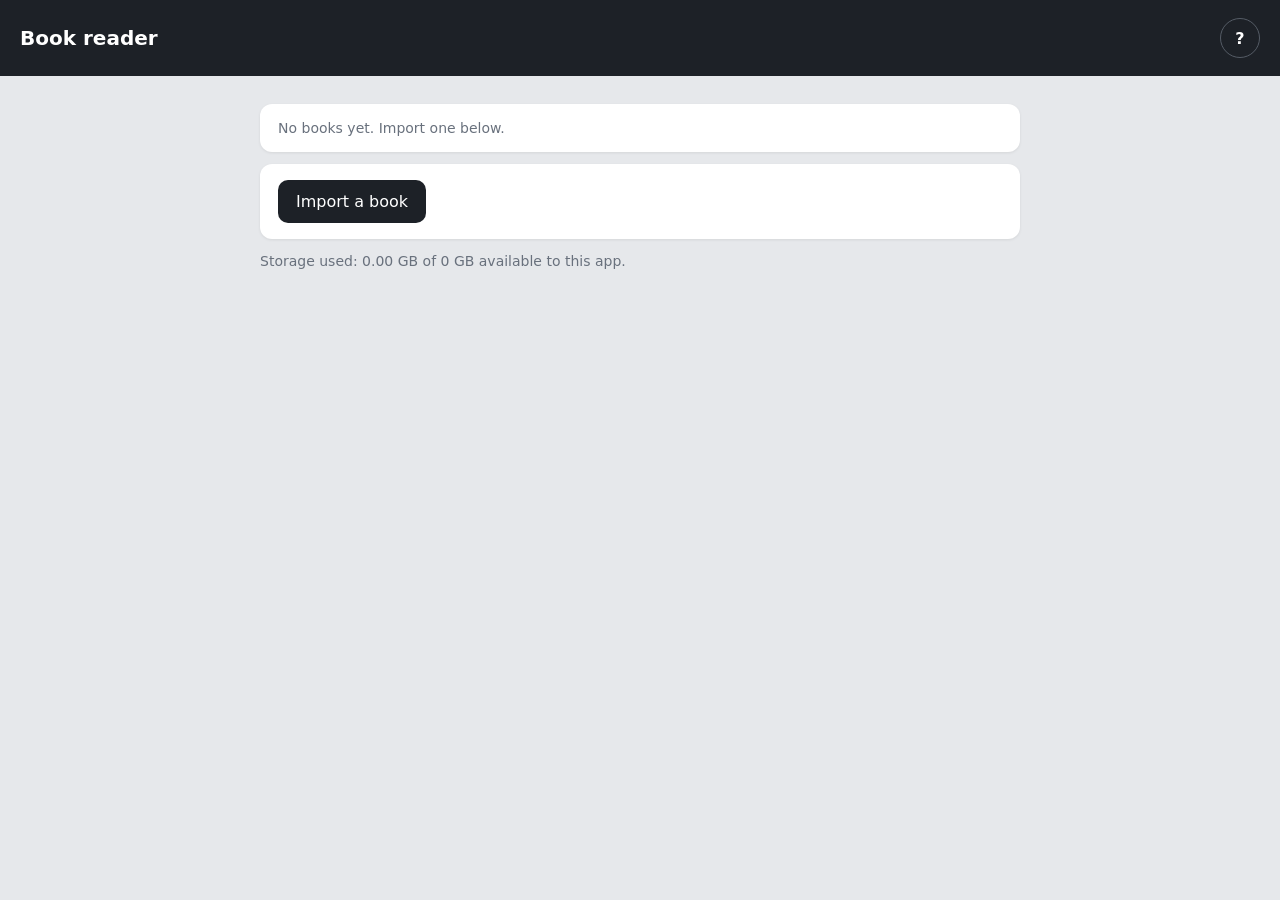
<file: index.html>
<!doctype html>
<html lang="en-NZ">
<head>
<meta charset="utf-8">
<meta name="viewport" content="width=device-width, initial-scale=1">
<meta name="robots" content="noindex, nofollow">
<meta name="theme-color" content="#1d2127">
<link rel="manifest" href="manifest.webmanifest">
<link rel="icon" href="icon-192.png">
<title>Book reader</title>
<style>
  :root { font-family: "Segoe UI", system-ui, sans-serif; color: #1d2127; }
  body { margin: 0; background: #e6e8eb; }
  header { background: #1d2127; color: #fff; padding: 18px 20px; font-size: 20px; font-weight: 600; display: flex; justify-content: space-between; align-items: center; }
  main { max-width: 760px; margin: 0 auto; padding: 16px; }
  .card { background: #fff; border-radius: 12px; padding: 16px 18px; margin: 12px 0; box-shadow: 0 1px 3px rgba(0,0,0,.08); }
  .book { display: flex; align-items: center; gap: 14px; }
  .book a.open { flex: 1; text-decoration: none; color: inherit; }
  .book .t { font-size: 18px; font-weight: 600; } .muted { color: #69717d; font-size: 14px; }
  button, label.btn { font: inherit; font-size: 16px; padding: 12px 18px; border-radius: 10px; border: 1px solid #c9cdd3; background: #fff; cursor: pointer; display: inline-block; }
  .primary, label.btn { background: #1d2127; color: #fff; border: none; }
  .remove { color: #b3261e; border-color: #e3b9b5; }
  progress { width: 100%; height: 16px; } #help { font-size: 15px; line-height: 1.5; } #help[hidden] { display: none; }
  .icon { width: 40px; height: 40px; border-radius: 50%; padding: 0; background: transparent; color: #fff; border: 1px solid #555c66; }
</style>
</head>
<body>
<header>Book reader <button id="helpBtn" class="icon" aria-label="What is this?">?</button></header>
<main>
  <div id="help" class="card" hidden>
    <p><b>What is this?</b> Your narrated textbooks, offline. Each book is the real pages plus its narration:
      tap any word and it reads from there, highlighting the sentence as it goes.</p>
    <p><b>Adding a book:</b> copy the book's reader zip (for example <i>Pathophysiology audiobook - reader.zip</i>)
      onto this device, then tap <b>Import a book</b> and pick it. It's copied into this app's private storage,
      so you can delete the zip afterwards. Nothing is uploaded anywhere.</p>
    <p><b>Listening with the screen off:</b> use the controls on the lock screen or in the notification shade.</p>
  </div>
  <div id="books"></div>
  <div class="card">
    <label class="btn">Import a book<input id="zip" type="file" accept=".zip,application/zip" hidden></label>
    <div id="importing" hidden><p><progress id="bar" value="0" max="1"></progress></p><div id="prog" class="muted"></div></div>
  </div>
  <p id="storage" class="muted"></p>
</main>
<script src="library.js?v=1795520421"></script>
</body>
</html>
</file>
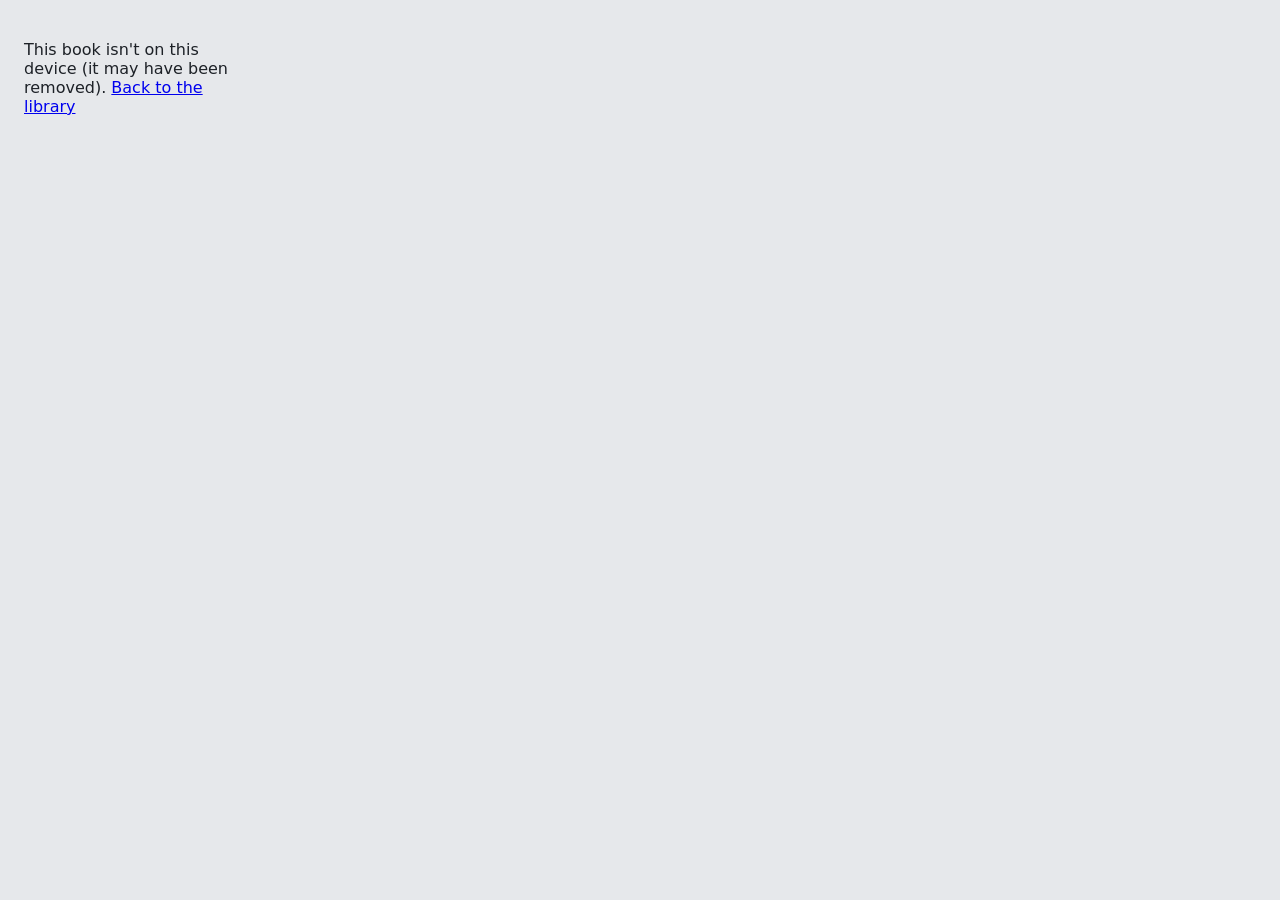
<file: reader.html>
<!doctype html>
<html lang="en-NZ">
<head>
<meta name="robots" content="noindex, nofollow">
<link rel="manifest" href="manifest.webmanifest">
<meta name="theme-color" content="#1d2127">
<meta charset="utf-8">
<meta name="viewport" content="width=device-width, initial-scale=1">
<title>Book reader</title>
<link rel="stylesheet" href="reader.css?v=1795520421">
</head>
<body>
<aside id="side">
  <div class="brand">
    <span id="bookTitle">Book reader</span>
    <span>
      <a id="libraryLink" class="libraryLink" href="#" hidden>Library</a>
      <button id="helpBtn" class="icon" title="What is this?" aria-label="What is this?">?</button>
    </span>
  </div>
  <div id="help" hidden>
    <p><b>What is this?</b> The book's own pages, with its narration ready to play.</p>
    <p><b>Click any word</b> on a page and the narration starts from that word. The sentence being read is
      highlighted and the page follows along.</p>
    <p><b>Keys:</b> Space plays or pauses. ← and → go back or forward one sentence. On a tablet, the lock-screen controls do the same.</p>
    <p>Greyed-out text, like figure labels and tables, isn't read aloud. Your place is remembered.</p>
  </div>
  <nav id="chapters" aria-label="Chapters"></nav>
</aside>
<main id="pages" tabindex="-1"></main>
<div id="toast" role="status" hidden></div>
<button id="follow" hidden>↓ Back to where it's reading</button>
<footer id="bar">
  <button id="menuBtn" class="icon" title="Chapters" aria-label="Chapters">☰</button>
  <button id="back" class="icon" title="Back one sentence (←)" aria-label="Back one sentence">⏮</button>
  <button id="play" class="play" title="Play or pause (Space)" aria-label="Play">▶</button>
  <button id="fwd" class="icon" title="Forward one sentence (→)" aria-label="Forward one sentence">⏭</button>
  <div class="where">
    <div id="nowTitle">Click any word on a page to start listening</div>
    <div class="seekrow">
      <span id="tNow">0:00</span>
      <input id="seek" type="range" min="0" max="1000" value="0" aria-label="Position in chapter">
      <span id="tEnd">0:00</span>
    </div>
  </div>
  <label class="toggle" title="Grey out text that isn't read aloud (figure labels, tables, boxes)">
    <input id="greyToggle" type="checkbox" checked> Grey unread text
  </label>
  <label class="speed">Speed
    <select id="speed">
      <option value="0.75">0.75×</option><option value="1" selected>1×</option><option value="1.25">1.25×</option>
      <option value="1.5">1.5×</option><option value="1.75">1.75×</option><option value="2">2×</option>
    </select>
  </label>
</footer>
<audio id="audio" preload="auto"></audio>
<script src="storage-source.js?v=1795520421"></script>
<script src="reader.js?v=1795520421"></script>
</body>
</html>
</file>
<file: reader.css>
:root {
  --side: 280px; --bar: 76px;
  --bg: #e6e8eb; --panel: #ffffff; --ink: #1d2127; --muted: #69717d; --line: #d9dce1;
  --accent: #c97a00; --hl: rgba(255, 205, 64, 0.38);
  font-family: "Segoe UI", system-ui, sans-serif;
}
* { box-sizing: border-box; }
html, body { margin: 0; height: 100%; background: var(--bg); color: var(--ink); }
body { display: grid; grid-template-columns: var(--side) 1fr; grid-template-rows: 1fr var(--bar); height: 100vh; }

#side { grid-row: 1 / 3; background: var(--panel); border-right: 1px solid var(--line); overflow-y: auto;
        padding-bottom: calc(var(--bar) + 12px); }
.brand { display: flex; align-items: center; justify-content: space-between; padding: 16px 16px 10px;
         font-weight: 600; font-size: 15px; position: sticky; top: 0; background: var(--panel); }
#help { margin: 0 12px 10px; padding: 10px 12px; background: #f5f6f8; border-radius: 8px; font-size: 13px; line-height: 1.45; }
#help p { margin: 0 0 8px; }
#chapters a { display: flex; gap: 10px; padding: 7px 16px; color: var(--ink); text-decoration: none; font-size: 13.5px; line-height: 1.3; }
#chapters a:hover { background: #f2f3f5; }
#chapters a.on { background: #fff4dc; font-weight: 600; }
#chapters a .n { color: var(--muted); min-width: 20px; text-align: right; font-variant-numeric: tabular-nums; }

#pages { overflow-y: auto; padding: 20px 24px 40px; outline: none; }
.page { position: relative; margin: 0 auto 18px; max-width: 1000px; background: #fff;
        box-shadow: 0 1px 3px rgba(0,0,0,.12); }
.page img { display: block; width: 100%; height: 100%; user-select: none; -webkit-user-drag: none; }
.page .ov { position: absolute; inset: 0; }
.page.clicky { cursor: pointer; }
.page .pno { position: absolute; right: -40px; top: 4px; color: var(--muted); font-size: 12px; }
.quiet { position: absolute; background: rgba(255, 255, 255, 0.62); pointer-events: none; }
.hl { position: absolute; background: var(--hl); border-radius: 3px; mix-blend-mode: multiply; pointer-events: none; }
.cur { position: absolute; border-bottom: 3px solid var(--accent); pointer-events: none; }
.flash { position: absolute; background: rgba(201,122,0,.25); border-radius: 3px; pointer-events: none;
         animation: fade .6s ease-out forwards; }
@keyframes fade { to { opacity: 0; } }

#bar { grid-column: 2; display: flex; align-items: center; gap: 14px; padding: 0 20px; background: var(--panel);
       border-top: 1px solid var(--line); }
button { font: inherit; cursor: pointer; }
.icon { width: 38px; height: 38px; border-radius: 50%; border: 1px solid var(--line); background: #fff; color: var(--ink); font-size: 15px; }
.icon:hover { background: #f2f3f5; }
.play { width: 50px; height: 50px; border-radius: 50%; border: none; background: var(--ink); color: #fff; font-size: 18px; }
.where { flex: 1; min-width: 0; }
#nowTitle { font-size: 14px; font-weight: 600; white-space: nowrap; overflow: hidden; text-overflow: ellipsis; }
.seekrow { display: flex; align-items: center; gap: 10px; font-size: 12px; color: var(--muted); font-variant-numeric: tabular-nums; }
#seek { flex: 1; accent-color: var(--accent); }
.speed { font-size: 13px; color: var(--muted); display: flex; align-items: center; gap: 6px; }
.speed select { font: inherit; padding: 4px 6px; border-radius: 6px; border: 1px solid var(--line); }
#follow { position: fixed; left: calc(var(--side) + (100vw - var(--side)) / 2); transform: translateX(-50%); bottom: calc(var(--bar) + 16px);
          padding: 9px 16px; border-radius: 20px; border: none; background: var(--ink); color: #fff; font-size: 13.5px;
          box-shadow: 0 2px 8px rgba(0,0,0,.25); }
#follow[hidden] { display: none; }
#toast { position: fixed; right: 20px; bottom: calc(var(--bar) + 16px); max-width: 360px; padding: 10px 14px;
         border-radius: 8px; background: #2b3038; color: #fff; font-size: 13.5px; box-shadow: 0 2px 8px rgba(0,0,0,.25); }
#toast[hidden] { display: none; }
.toggle { font-size: 13px; color: var(--muted); display: flex; align-items: center; gap: 6px; cursor: pointer; white-space: nowrap; }
.toggle input { accent-color: var(--accent); width: 16px; height: 16px; margin: 0; }
body.noquiet .quiet { display: none; }

/* library link (tablet app only) and chapter button (narrow screens only) */
.libraryLink { font-size: 13px; color: var(--accent); text-decoration: none; margin-right: 10px; font-weight: 600; }
.libraryLink[hidden] { display: none; }
#menuBtn { display: none; }

/* narrow screens (tablet portrait, small windows): chapters slide in from the left */
@media (max-width: 1000px) {
  body { grid-template-columns: 1fr; }
  #side { position: fixed; left: 0; top: 0; bottom: var(--bar); width: min(340px, 85vw); z-index: 20;
          transform: translateX(-102%); transition: transform .2s ease; box-shadow: 2px 0 16px rgba(0,0,0,.2); grid-row: auto; }
  body.navopen #side { transform: none; }
  #bar { grid-column: 1; gap: 10px; padding: 0 12px; }
  #menuBtn { display: inline-block; }
  #pages { padding: 10px 8px 30px; }
  .page .pno { display: none; }
  #follow { left: 50%; }
}
/* touch screens: bigger targets */
@media (pointer: coarse) {
  :root { --bar: 88px; }
  .icon { width: 46px; height: 46px; font-size: 18px; }
  .play { width: 58px; height: 58px; font-size: 21px; }
  #chapters a { padding: 11px 16px; font-size: 15px; }
  .speed select { padding: 8px; font-size: 15px; }
  .toggle input { width: 22px; height: 22px; }
  #seek { height: 28px; }
}
@media (max-width: 700px) {
  .toggle { font-size: 0; }                    /* keep just the tickbox */
  .toggle input { margin-right: 0; }
  .speed { font-size: 0; }
  .speed select { font-size: 14px; }
}
</file>
